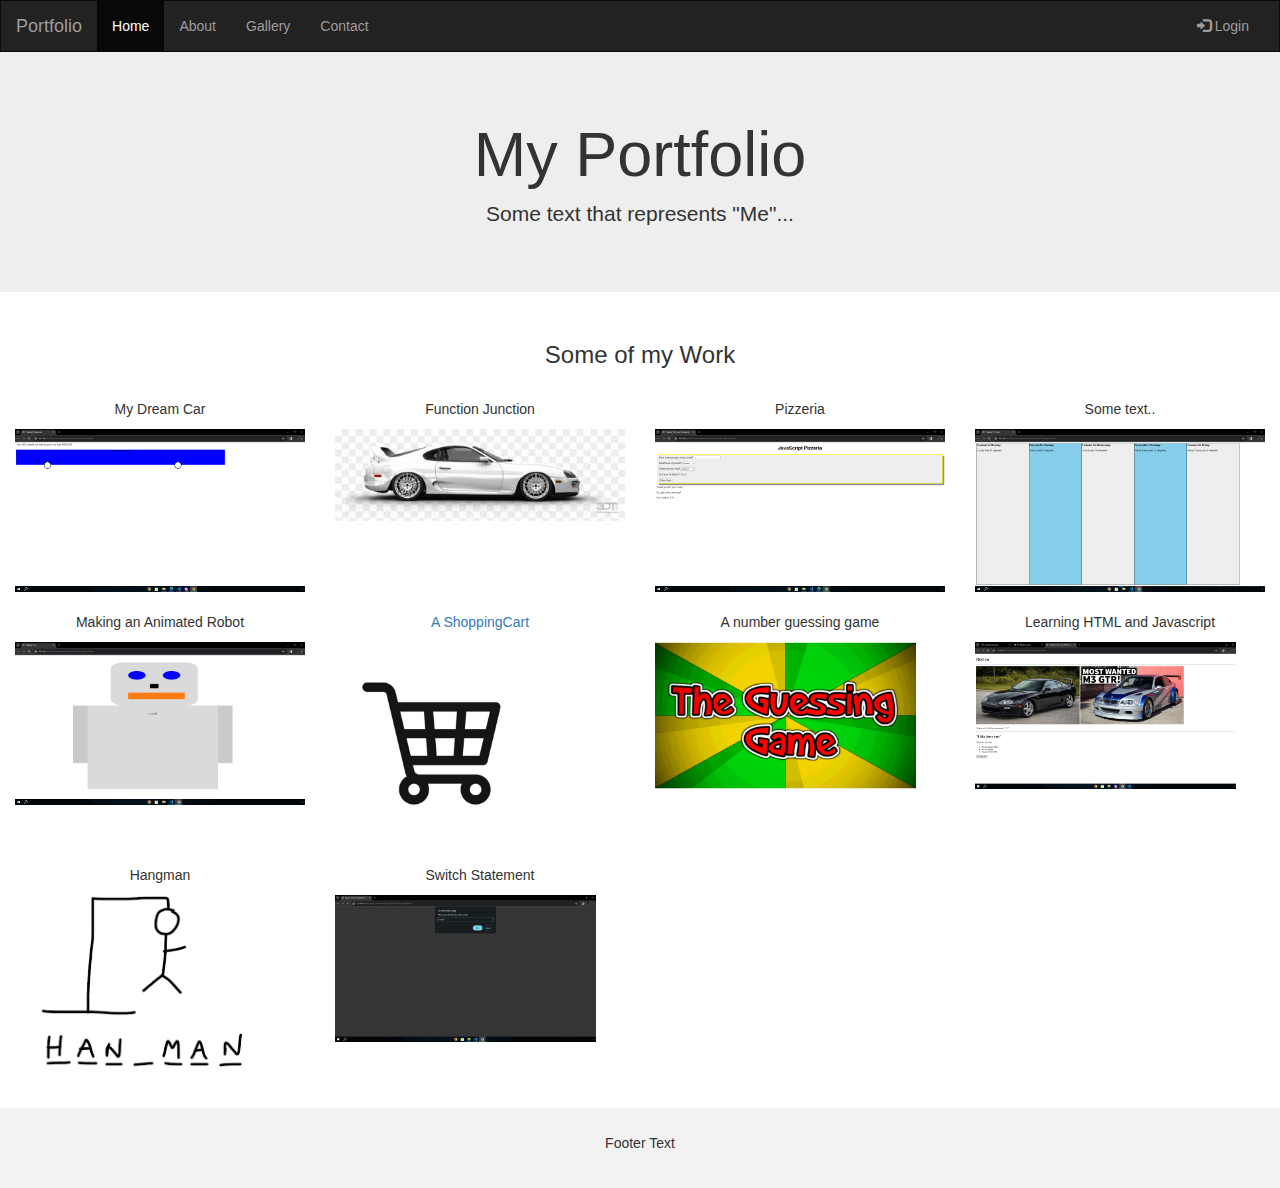
<file: index.html>
<!DOCTYPE html>
<html lang="en">

<head>
  <title>Bootstrap Example</title>
  <meta charset="utf-8">
  <meta name="viewport" content="width=device-width, initial-scale=1">
  <link rel="stylesheet" href="https://maxcdn.bootstrapcdn.com/bootstrap/3.4.1/css/bootstrap.min.css">
  <script src="https://ajax.googleapis.com/ajax/libs/jquery/3.7.1/jquery.min.js"></script>
  <script src="https://maxcdn.bootstrapcdn.com/bootstrap/3.4.1/js/bootstrap.min.js"></script>
  <style>
    /* Remove the navbar's default margin-bottom and rounded borders */
    .navbar {
      margin-bottom: 0;
      border-radius: 0;
    }

    /* Add a gray background color and some padding to the footer */
    footer {
      background-color: #f2f2f2;
      padding: 25px;
    }
  </style>
</head>

<body>

  <nav class="navbar navbar-inverse">
    <div class="container-fluid">
      <div class="navbar-header">
        <button type="button" class="navbar-toggle" data-toggle="collapse" data-target="#myNavbar">
          <span class="icon-bar"></span>
          <span class="icon-bar"></span>
          <span class="icon-bar"></span>
        </button>
        <a class="navbar-brand" href="#">Portfolio</a>
      </div>
      <div class="collapse navbar-collapse" id="myNavbar">
        <ul class="nav navbar-nav">
          <li class="active"><a href="#">Home</a></li>
          <li><a href="#">About</a></li>
          <li><a href="#">Gallery</a></li>
          <li><a href="#">Contact</a></li>
        </ul>
        <ul class="nav navbar-nav navbar-right">
          <li><a href="#"><span class="glyphicon glyphicon-log-in"></span> Login</a></li>
        </ul>
      </div>
    </div>
  </nav>

  <div class="jumbotron">
    <div class="container text-center">
      <h1>My Portfolio</h1>
      <p>Some text that represents "Me"...</p>
    </div>
  </div>

  <div class="container-fluid bg-3 text-center">
    <h3>Some of my Work</h3><br>
    <div class="row">
      <div class="col-sm-3">
        <p>My Dream Car</p>
        <a href="Chapter 8/chapter8.html"><img src="Chapter 8/DreamCar.png" class="img-responsive" style="width:100%"
            alt="Image"></a>
      </div>
      <div class="col-sm-3">
        <p>Function Junction</p>
        <a href="Chapter 12/chapter12.html"><img src="Chapter 12/Supra.jpeg" class="img-responsive" style="width:100%"
            alt="Image"></a>
      </div>
      <div class="col-sm-3">
        <p>Pizzeria</p>
      <a href="Chapter 14/chapter14.html"><img src="Chapter 14/Pizzeria.png" class="img-responsive" style="width:100%" alt="Image"></a>
      </div>
      <div class="col-sm-3">
        <p>Some text..</p>
     <a href="Chapter 17/chapter17.html"><img src="Chapter 17/weather.png" class="img-responsive" style="width:100%" alt="Image"></a>
      </div>
    </div>
  </div><br>

  <div class="container-fluid bg-3 text-center">
    <div class="row">
      <div class="col-sm-3">
        <p>Making an Animated Robot</p>
        <a href="Chapter 7/chapter7.html"><img src="Chapter 7/AnimatedRobot.png" class="img-responsive"
            style="width:100%" alt="Image">
      </div>
      <div class="col-sm-3">
        <p>A ShoppingCart</p>
        <a href="Chapter 5/shopStart.html"><img src="Chapter 5/ShoppingCart.jpg" class="img-responsive"
            style="width:70%" alt="Image"></a>
      </div>
      <div class="col-sm-3">
        <p>A number guessing game</p>
        <a href="Chapter 5/GuessingGame.html"><img src="Chapter 5/guessinggame.png" class="img-responsive"
            style="width:90%" alt="Image"></a>
      </div>
      <div class="col-sm-3">
        <p>Learning HTML and Javascript</p>
        <a href="Chapter 5/chapter5.html"><img src="Chapter 5/chapter5.png" class="img-responsive" style="width: 90%"
            alt="Image"></a>

      </div>
    </div>
  </div><br>

  <div class="container-fluid bg-3 text-center">
    <div class="row">
      <div class="col-sm-3">
        <p>Hangman</p>
       <a href="Hangman/Hangman.html"><img src="Hangman/Hangman.png" class="img-responsive" style="width:90%" alt="Image"></a>
      </div>
      <div class="col-sm-3">
        <p>Switch Statement</p>
       <a href="Chapter 15/chapter15.html"><img src="Chapter 15/Switch.png" class="img-responsive" style="width:90%" alt="Image"></a>
      </div>
      
    </div>
  </div><br>



  <br>

  <footer class="container-fluid text-center">
    <p>Footer Text</p>
  </footer>

</body>

</html>
</file>
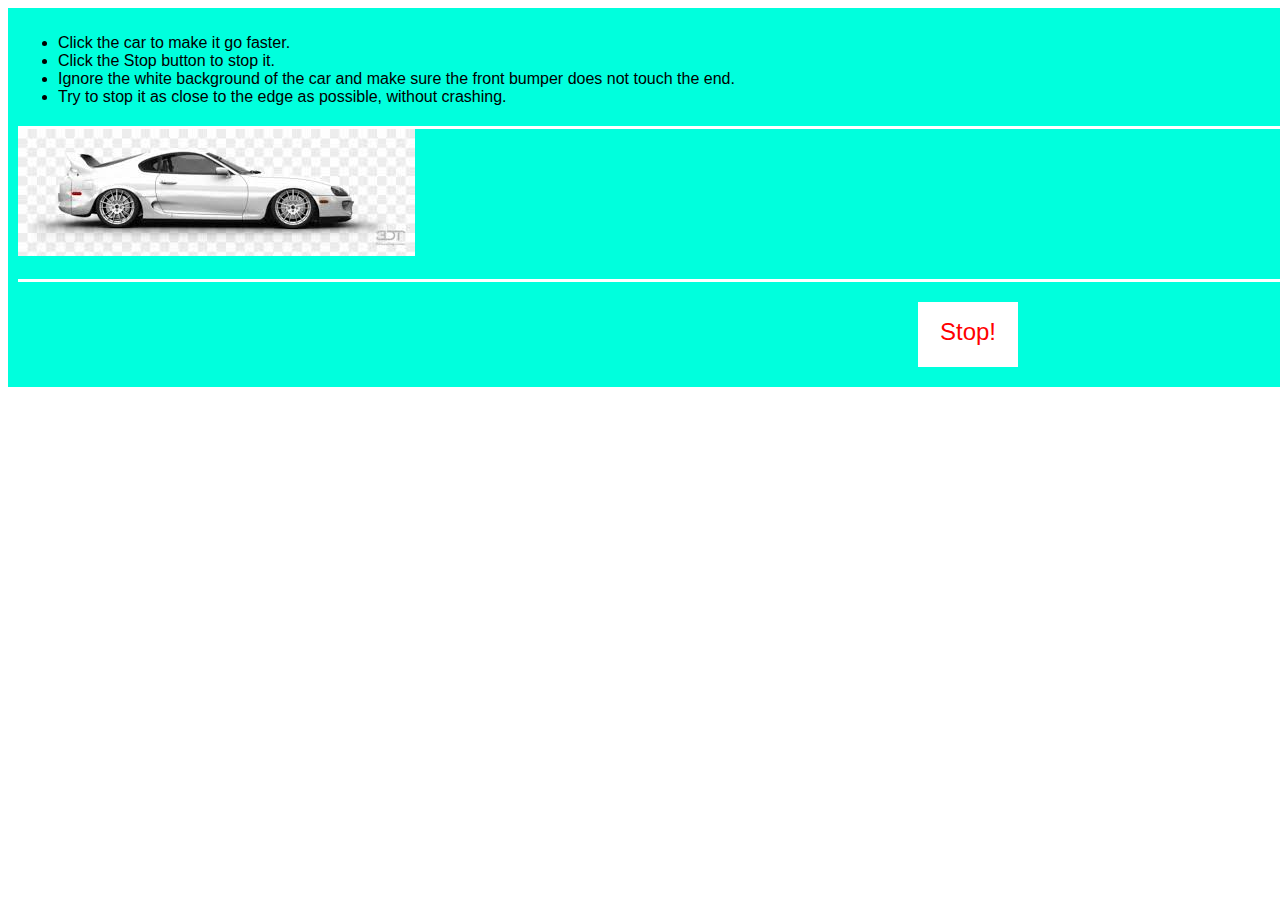
<file: Chapter 12/chapter12.html>
<!DOCTYPE html>
<html lang="en">

<head>
    <title>Chapter 12 Making it functional</title>
    <link rel="stylesheet" href="chapter12.css">

</head>

<body>
    <div id="container">
        <p>
        <ul>
            <li>Click the car to make it go faster.</li>
            <li>Click the Stop button to stop it.</li>
            <li>Ignore the white background of the car and make sure the front bumper does not touch the end.</li>
            <li>Try to stop it as close to the edge as possible, without crashing.</li>
        </ul>
        </p>
        <div id="track">
            <div id="car">
                <img src="Supra.jpeg">
            </div>
        </div>
        <div id="stopButton">Stop!</div>
    </div>
    <script src="chapter12.js"></script>


</body>

</html>
</file>
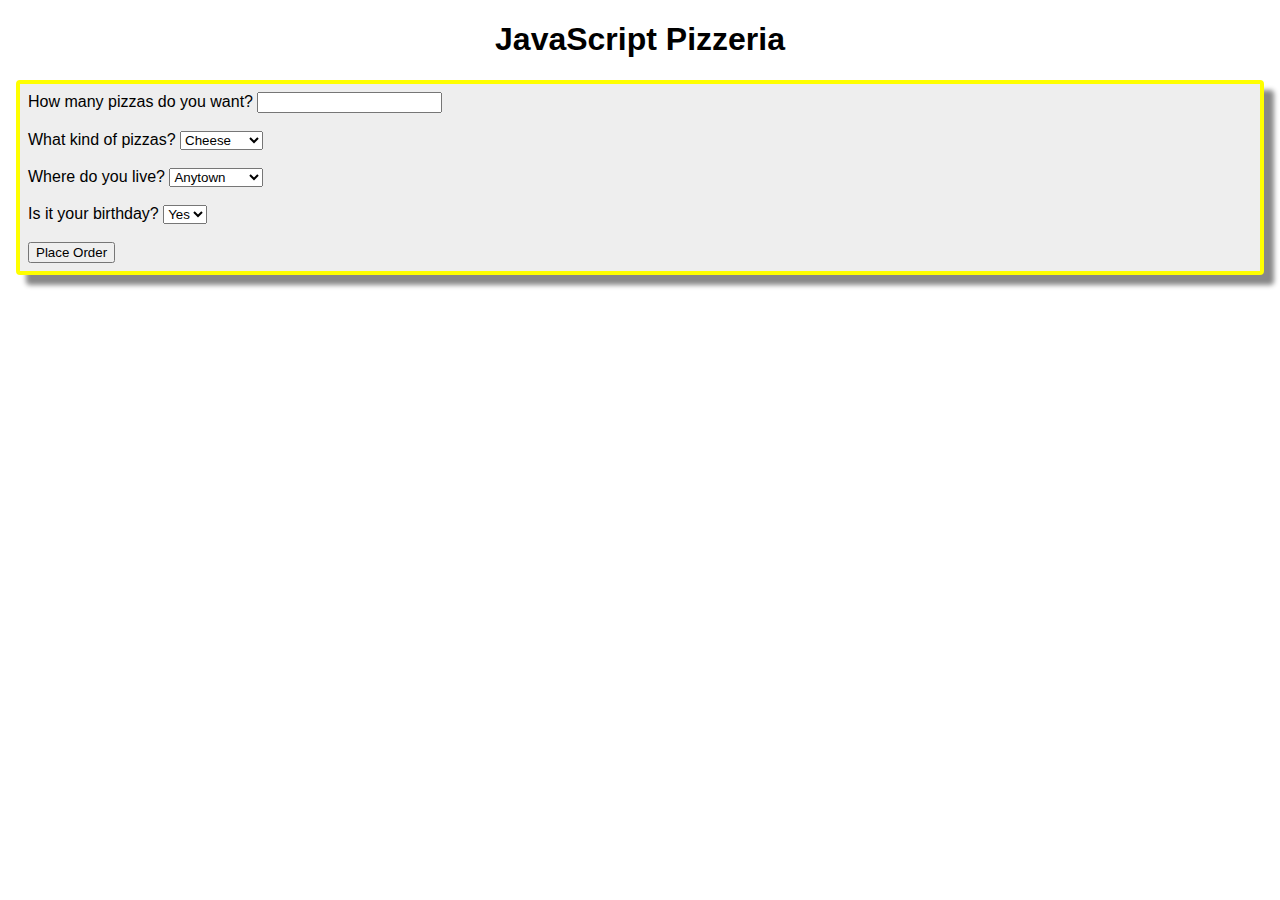
<file: Chapter 14/chapter14.html>
<!DOCTYPE html>
<html lang="en">

<head>
    <title>Chapter 14 If...else Statements</title>
    <link rel="stylesheet" href="chapter14.css">
</head>

<body>
    <h1>JavaScript Pizzeria</h1>

    <div id="orderForm">
        <label>How many pizzas do you want?
            <input type="number" id="numPizzas" />
        </label>
        <br />
        <br />
        <label>What kind of pizzas?
            <select id="typePizza">
                <option value="cheese">Cheese</option>
                <option value="pepperoni">Pepperoni</option>
                <option value="supreme">Supreme</option>
            </select>
        </label>
        <br />
        <br />
        <label>Where do you live?
            <select id="deliveryCity">
                <option value="Anytown">Anytown</option>
                <option value="Sacramento">Sacramento</option>
                <option value="Cape Town">Cape Town</option>
            </select>
        </label>
        <br />
        <br />
        <label>Is it your birthday?
            <select id="birthday">
                <option value="yes">Yes</option>
                <option value="no">No</option>
            </select>
        </label>
        <br />
        <br />

        <button type="button" id="placeOrder">Place Order</button>
    </div>
    <div id="displayTotal"></div>
    <script src="chapter14.js"></script>

</body>

</html>
</file>
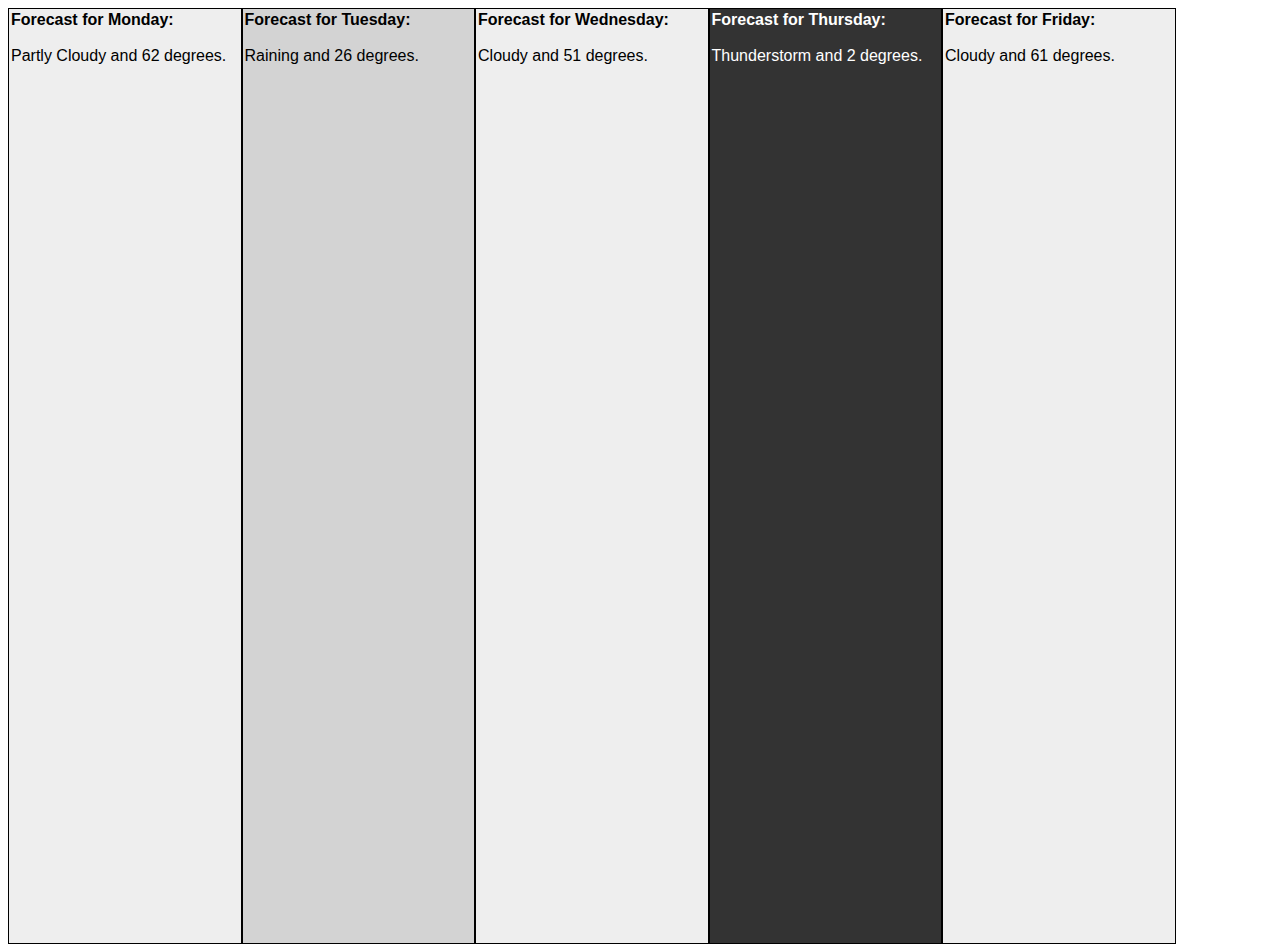
<file: Chapter 17/chapter17.html>
<!DOCTYPE html>
<html lang="en">
<head>
    <title>Chapter 17 Loops</title>
    <link rel="stylesheet" href="chapter17.css">
</head>
<body>
    <div id="5DayWeather"></div>
    <script src="chapter17.js"></script>
    
    
</body>
</html>
</file>
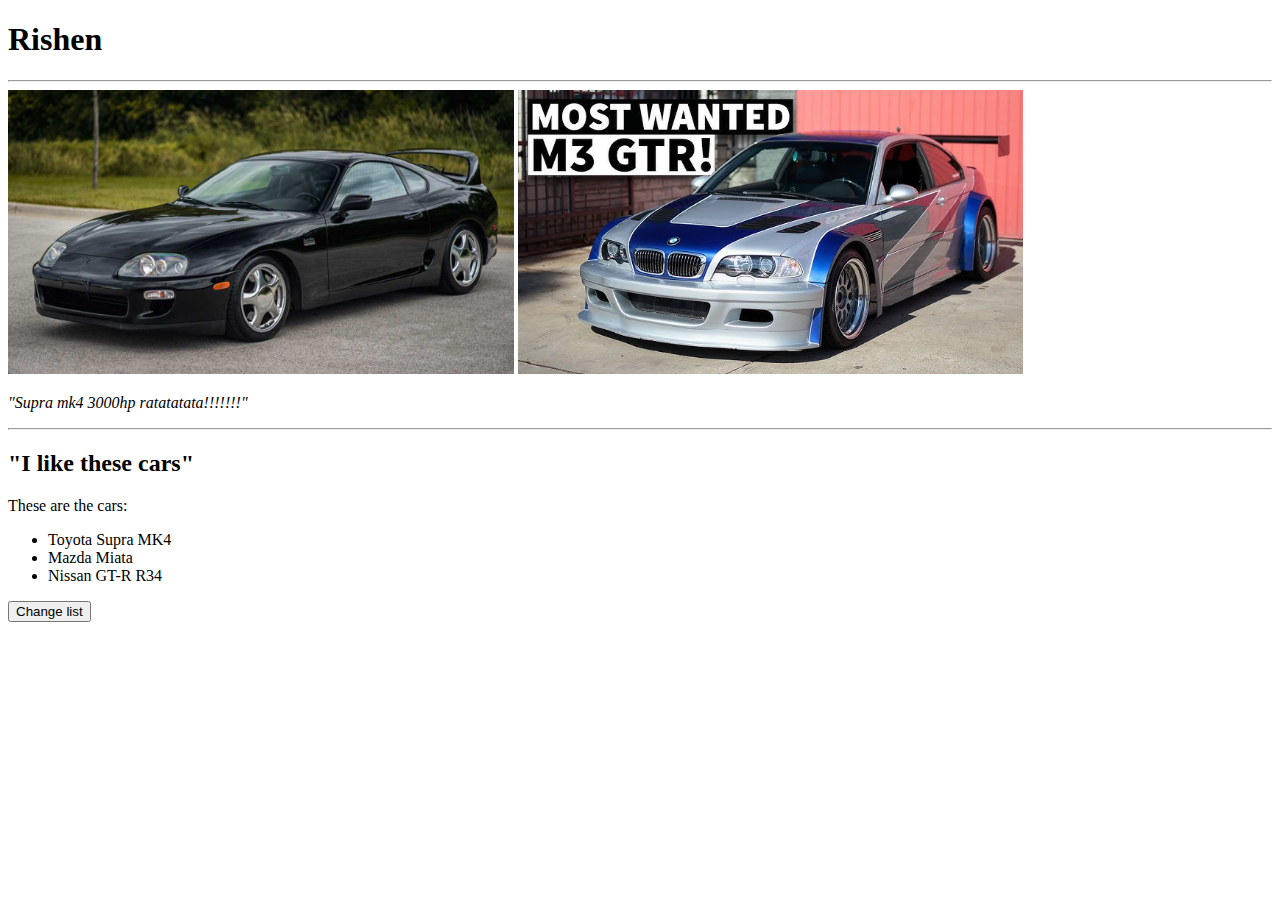
<file: Chapter 5/chapter5.html>
<!DOCTYPE html>
<html lang="en">

<head>
    <title>Chapter 5 Learning HTML and JS together</title>
</head>


<body>
    <h1 id="myName">Rishen</h1>
    <hr>
    <img src="ToyotaSupra.jpg" style="width: 40%;height: 20%;" alt="This is a supra"></img>
    <img src="BMWM3GTR.jpg" style="width: 40%;height: 20%;" alt="This is a M3 Gtr"></img>
    <p id="aboutMe"></p><em>"Supra mk4 3000hp ratatatata!!!!!!!"</em></p>

    <hr>
    <h2>"I like these cars"</h2>
    <p>These are the cars:</p>
    <ul>
        <li id="firstThing">Toyota Supra MK4</li>
        <li id="secondThing">Mazda Miata</li>
        <li id="thirdThing">Nissan GT-R R34</li>
    </ul>
    <button id="changeList" type="button">Change list</button>
    <script src="chapter5.js"></script>
</body>

</html>
</file>
<file: Chapter 12/chapter12.css>
body {
    font-family: Arial, sans-serif;
}
#container {
    padding: 10px;
    width: 1900px;
    height: 80%;
    background-color: #00ffdd;
}
#track {
    width: 1900px;
    border-top: 3px solid white;
    border-bottom: 3px solid white;
    margin: 20px auto;
}
#car {
    height: 150px;
    width: 100px;
    position: relative;
    left: 0px;
}
#stopButton {
    padding-top: 15px;
    margin: 10px auto;
    background-color: white;
    width: 100px;
    height: 50px;
    color: red;
    text-align:center;
    font-size: 24px;
    line-height: 30px;
}
</file>
<file: Chapter 14/chapter14.css>
body {
    font-family: Arial, sans-serif;
}
h1 {
    text-align: center;
}
#orderForm {
    background-color: #eeeeee;
    border: 4px solid yellow;
    border-radius: 4px;
    padding: 8px;
    margin: 8px;
    box-shadow: 10px 10px 5px #888888;
}
</file>
<file: Chapter 17/chapter17.css>
#Monday,
#Tuesday,
#Wednesday,
#Thursday,
#Friday {
    width: 18%;
    height:930px;
    float: left;
    border: 1px solid black;
    padding: 2px;
    font-family: sans-serif;
    font: 12px;

}

.Sunny {
    background-color: skyblue;

}

.Raining {
    background-color: lightgrey;
}

.Cloudy {
    background-color: #eee;
}

.Thunderstorm {
    background-color: #333;
    color: #fff;
}
</file>
